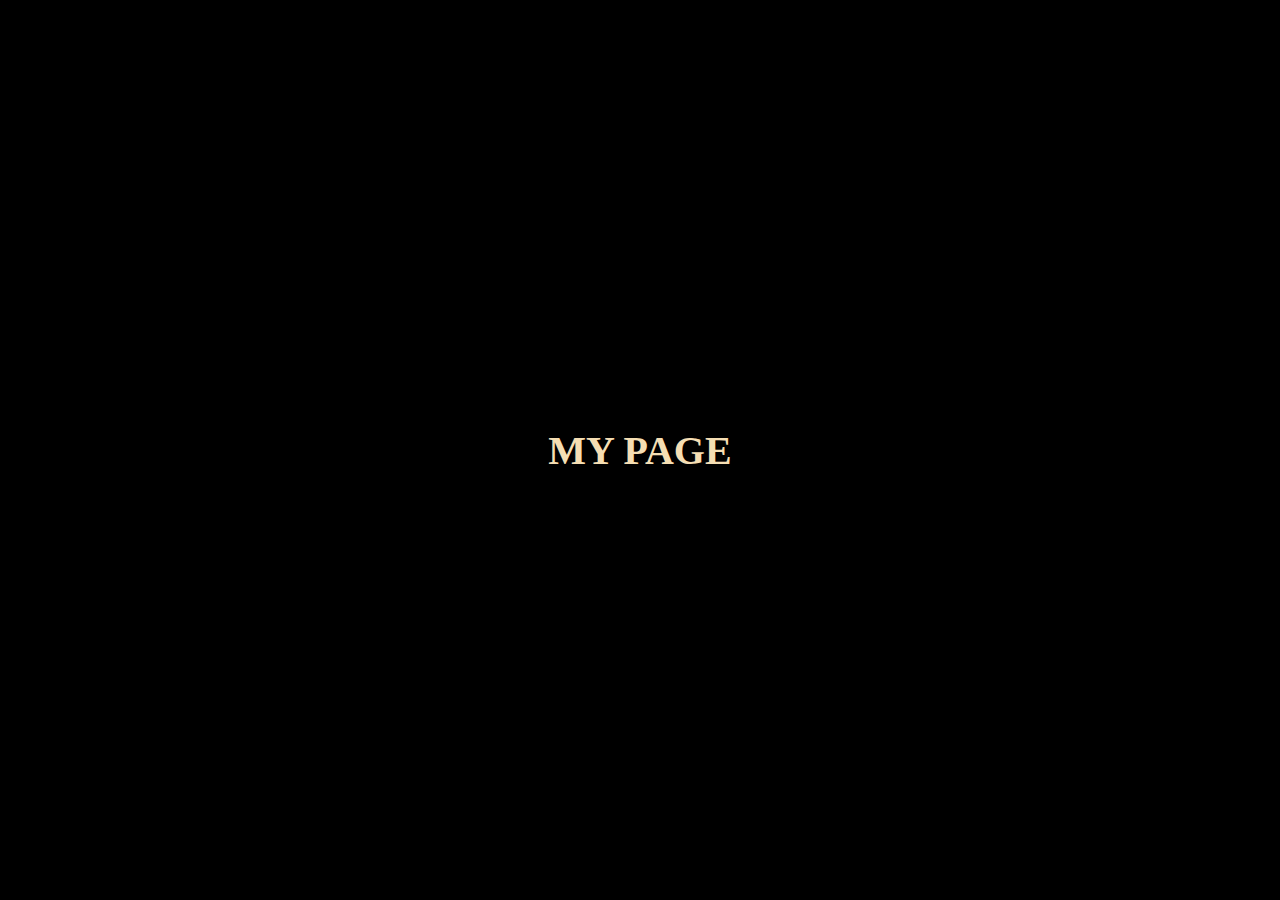
<file: JS-10/index.html>
<!DOCTYPE html>
<html lang="en">
<head>
    <meta charset="UTF-8">
    <meta http-equiv="X-UA-Compatible" content="IE=edge">
    <meta name="viewport" content="width=device-width, initial-scale=1.0">
    <title>LOOPS PRACTICE</title>
    <link rel="stylesheet" href="main.css">
    <script src="script.js" defer></script>
</head>
<body>
    <main>
        <h1>MY PAGE</h1>
    </main>
</body>
</html>
</file>
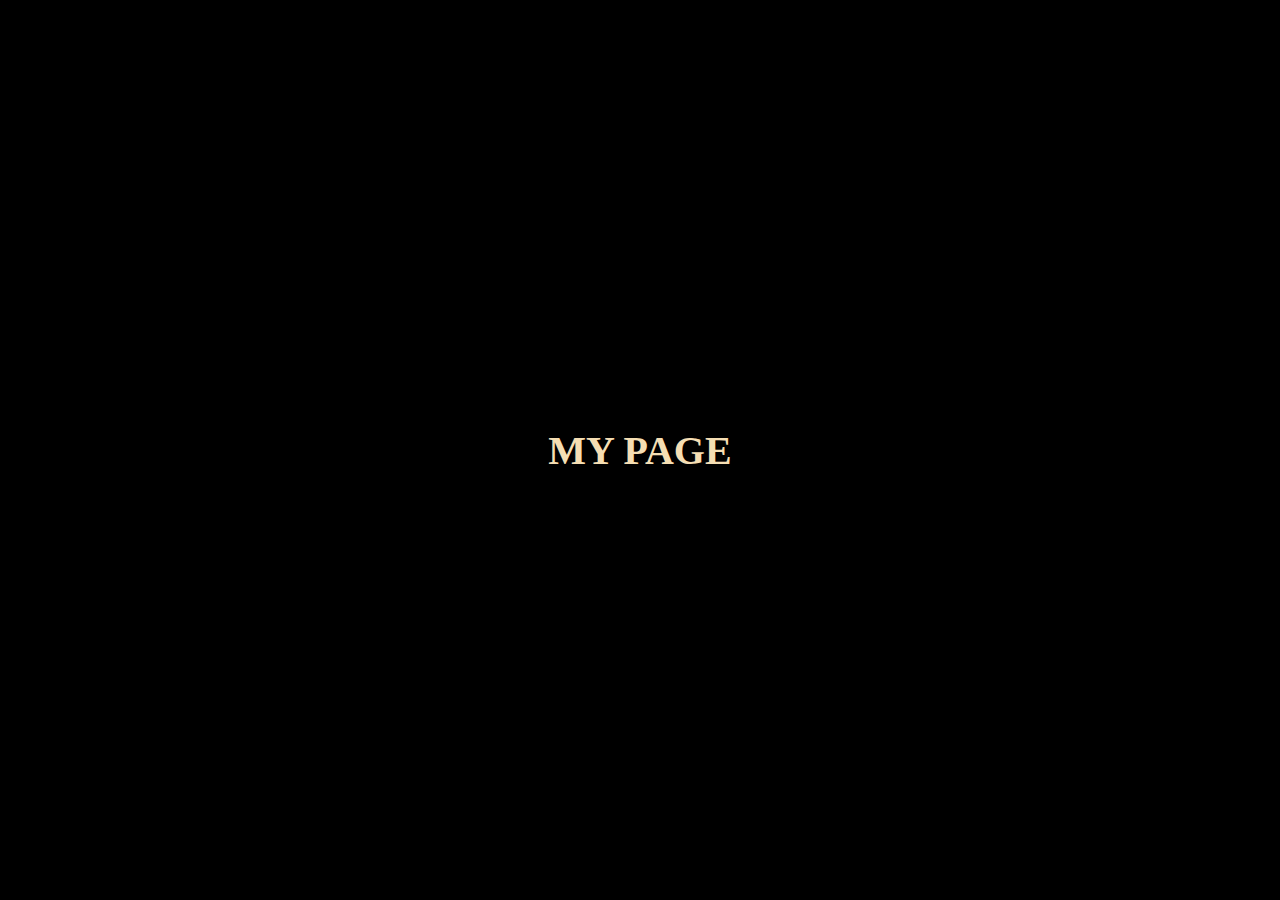
<file: JS-11/index.html>
<!DOCTYPE html>
<html lang="en">
<head>
    <meta charset="UTF-8">
    <meta http-equiv="X-UA-Compatible" content="IE=edge">
    <meta name="viewport" content="width=device-width, initial-scale=1.0">
    <title>FUNCTIONS PRACTICE</title>
    <link rel="stylesheet" href="main.css">
    <script src="script.js" defer></script>
</head>
<body>
    <main>
        <h1>MY PAGE</h1>
    </main>
</body>
</html>
</file>
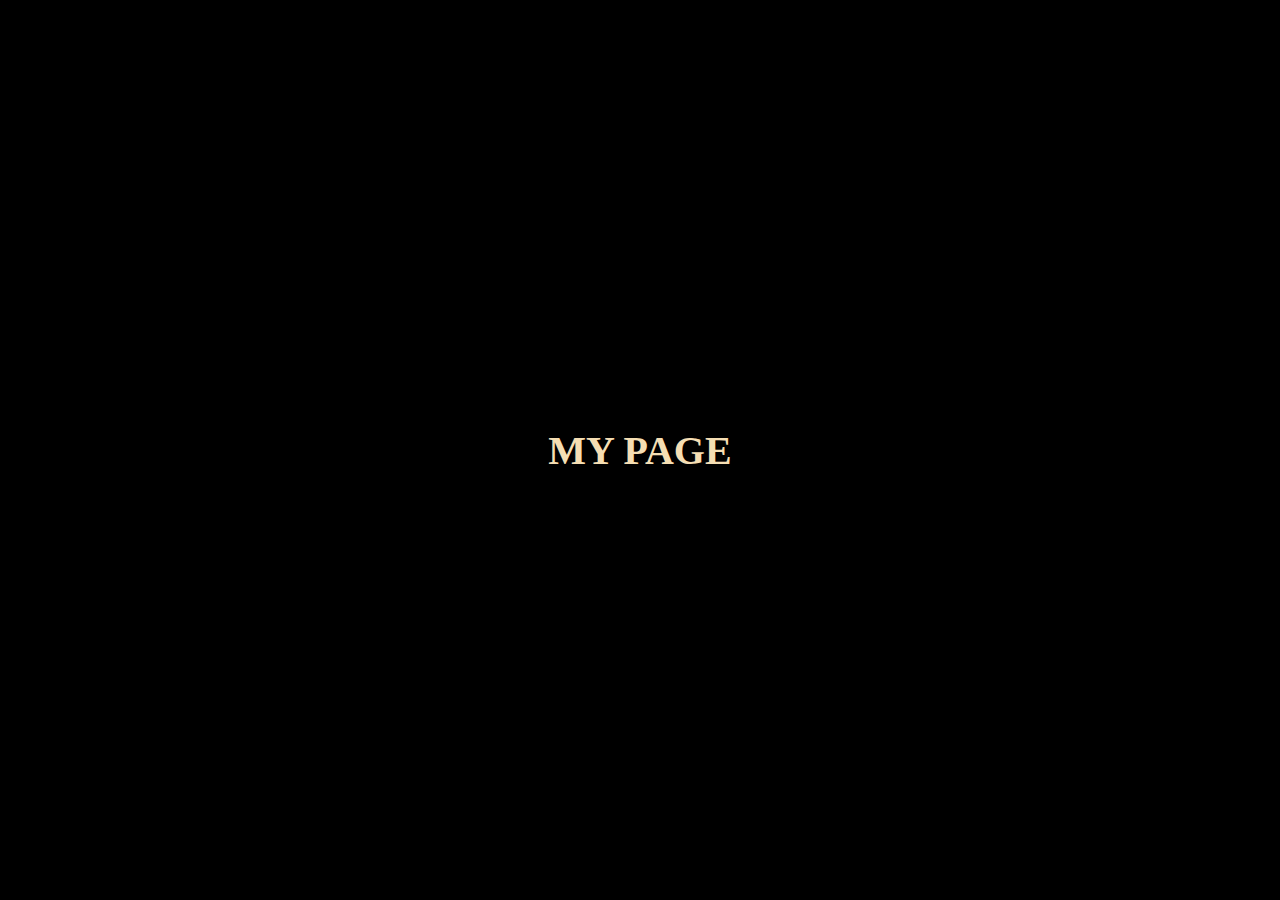
<file: JS-12/index.html>
<!DOCTYPE html>
<html lang="en">
<head>
    <meta charset="UTF-8">
    <meta http-equiv="X-UA-Compatible" content="IE=edge">
    <meta name="viewport" content="width=device-width, initial-scale=1.0">
    <title>SCOPE PRACTICE</title>
    <link rel="stylesheet" href="main.css">
    <script src="script.js" defer></script>
</head>
<body>
    <main>
        <h1>MY PAGE</h1>
    </main>
</body>
</html>
</file>
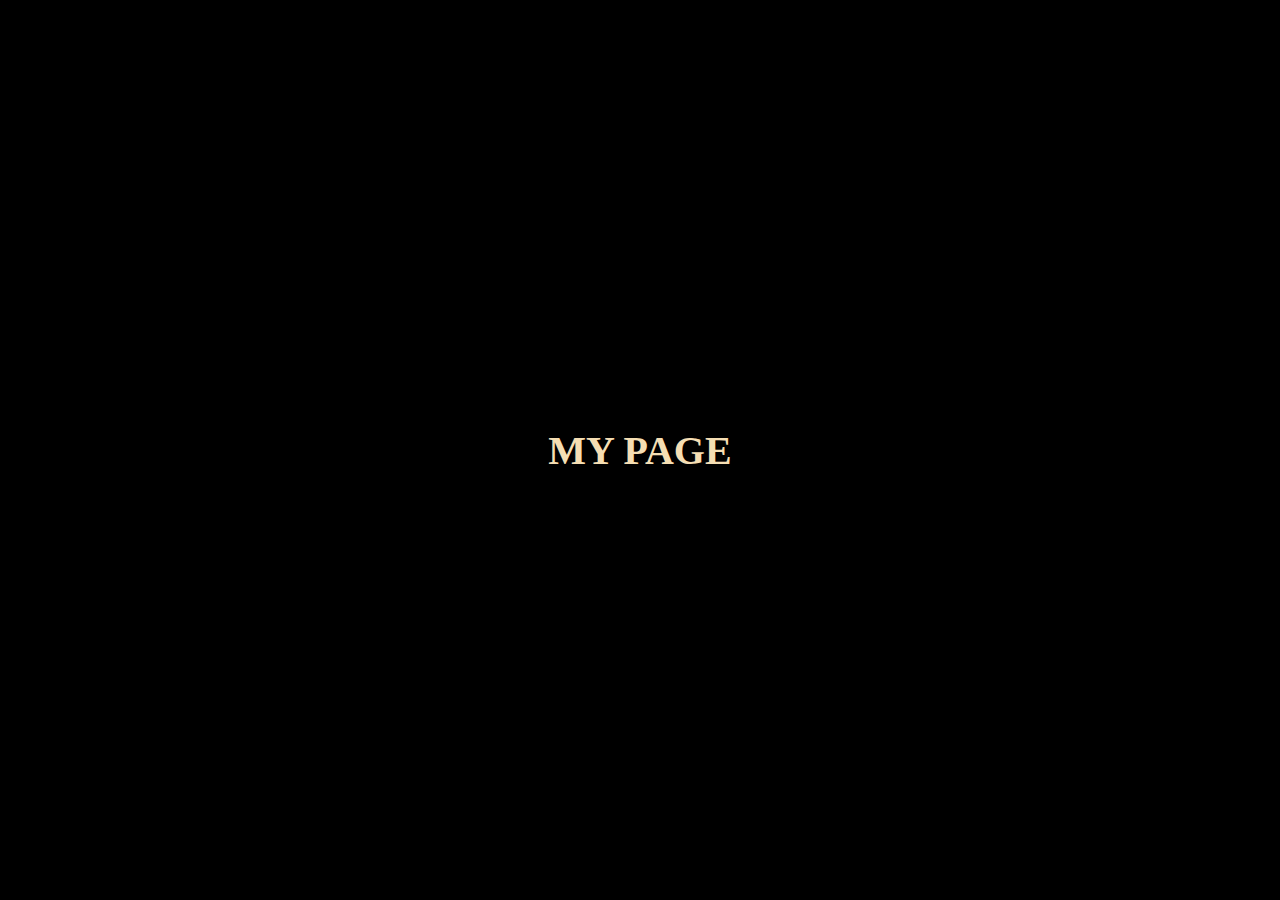
<file: JS-13/index.html>
<!DOCTYPE html>
<html lang="en">
<head>
    <meta charset="UTF-8">
    <meta http-equiv="X-UA-Compatible" content="IE=edge">
    <meta name="viewport" content="width=device-width, initial-scale=1.0">
    <title>ARRAYS PRACTICE</title>
    <link rel="stylesheet" href="main.css">
    <script src="script.js" defer></script>
</head>
<body>
    <main>
        <h1>MY PAGE</h1>
    </main>
</body>
</html>
</file>
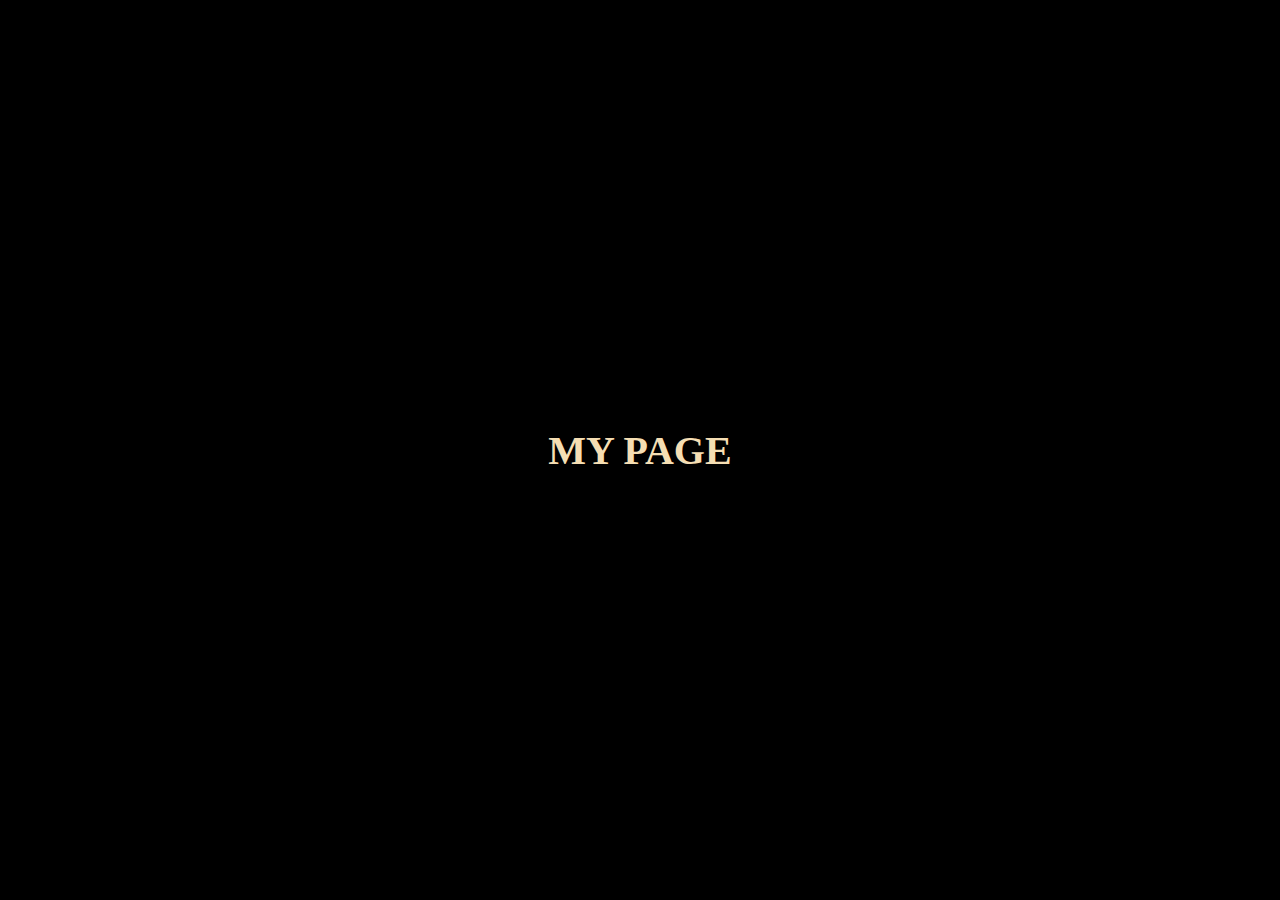
<file: JS-14/index.html>
<!DOCTYPE html>
<html lang="en">
  <head>
    <meta charset="UTF-8" />
    <meta http-equiv="X-UA-Compatible" content="IE=edge" />
    <meta name="viewport" content="width=device-width, initial-scale=1.0" />
    <title>GAME PRACTICE ARRAYS</title>
    <link rel="stylesheet" href="main.css" />
    <script src="script.js" defer></script>
  </head>
  <body>
    <main>
      <h1>MY PAGE</h1>
    </main>
  </body>
</html>
</file>
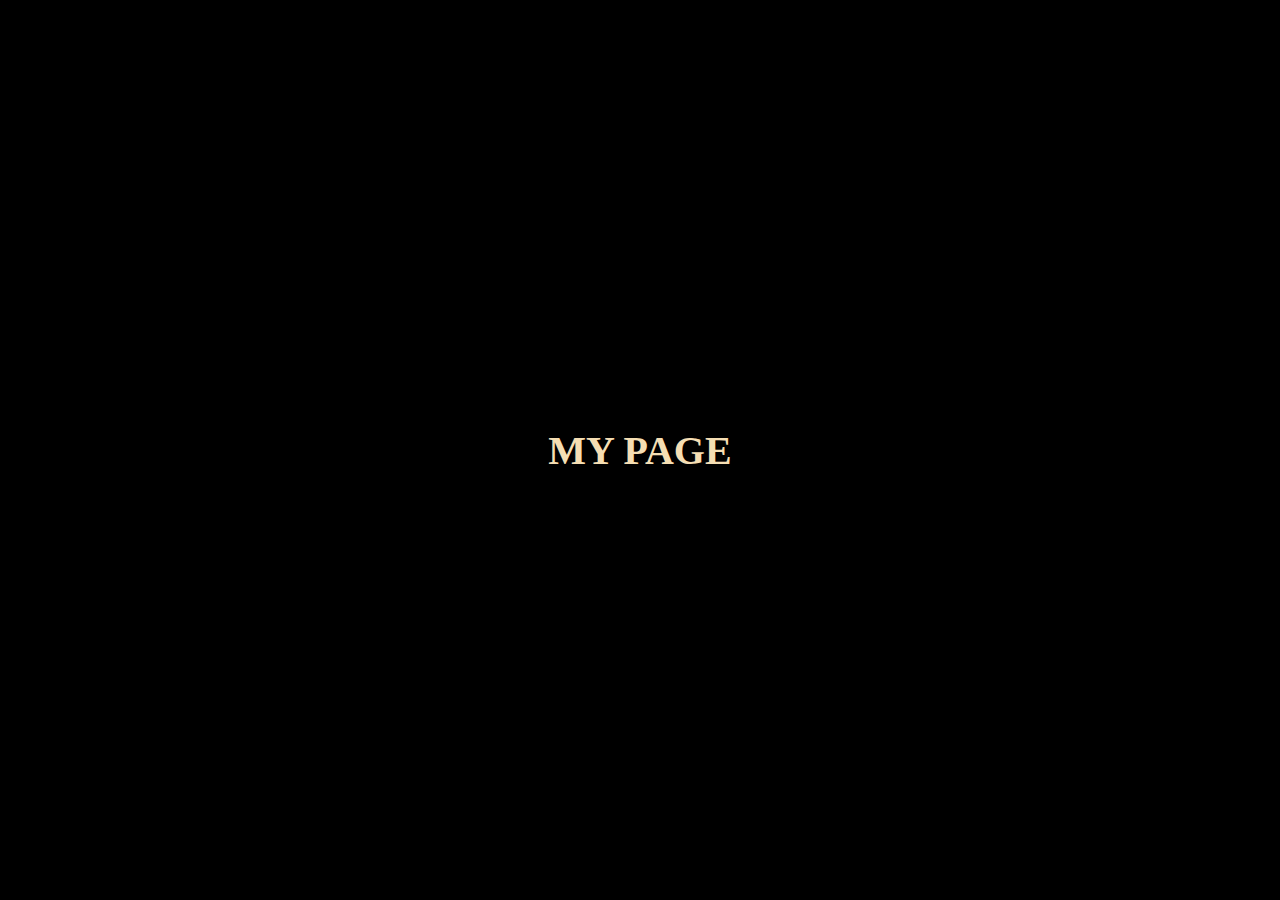
<file: JS-16/index.html>
<!DOCTYPE html>
<html lang="en">
  <head>
    <meta charset="UTF-8" />
    <meta http-equiv="X-UA-Compatible" content="IE=edge" />
    <meta name="viewport" content="width=device-width, initial-scale=1.0" />
    <title>OBJECTS</title>
    <link rel="stylesheet" href="main.css" />
    <script src="script.js" defer></script>
  </head>
  <body>
    <main>
      <h1>MY PAGE</h1>
    </main>
  </body>
</html>
</file>
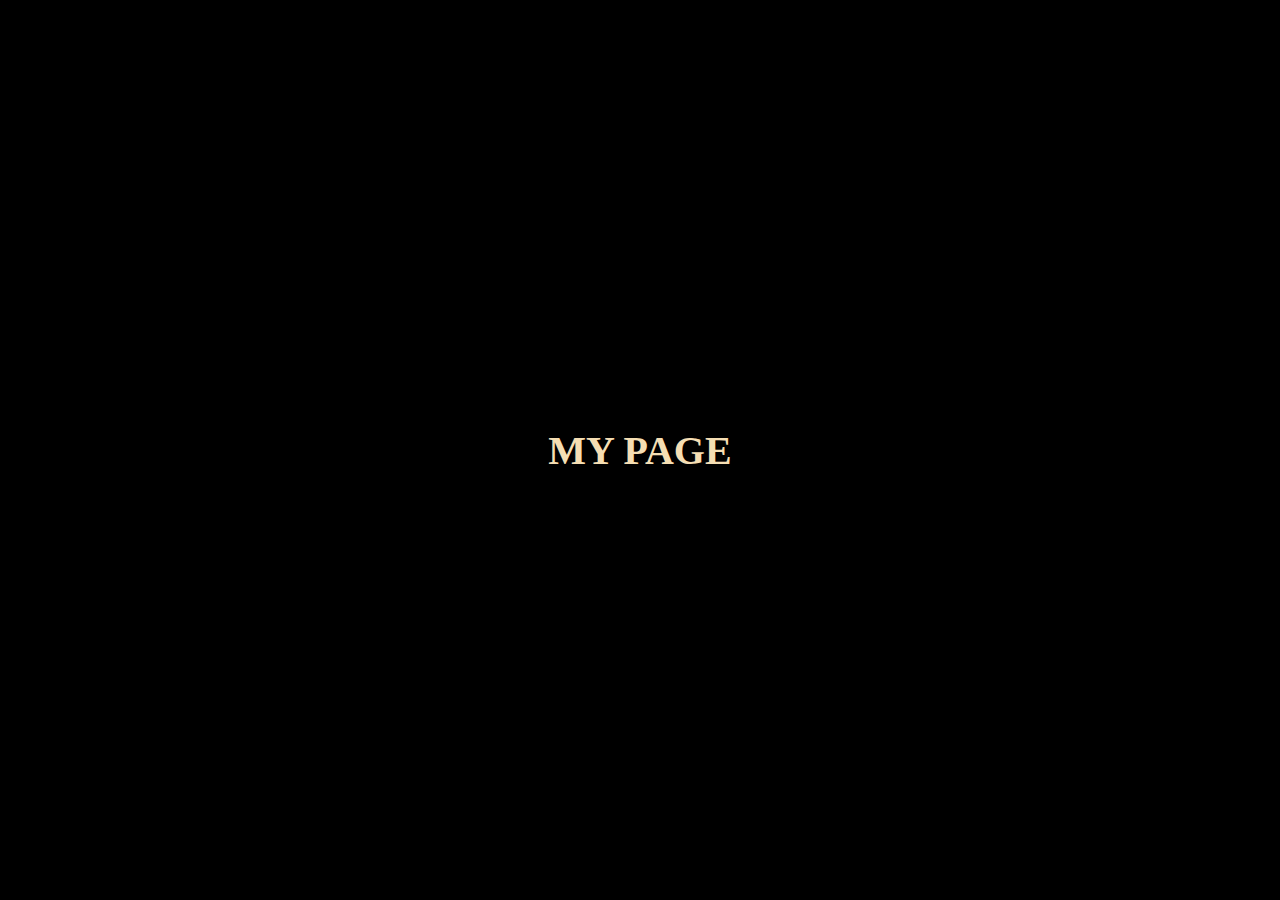
<file: JS-17/index.html>
<!DOCTYPE html>
<html lang="en">
  <head>
    <meta charset="UTF-8" />
    <meta http-equiv="X-UA-Compatible" content="IE=edge" />
    <meta name="viewport" content="width=device-width, initial-scale=1.0" />
    <title>CLASSES</title>
    <link rel="stylesheet" href="main.css" />
    <script src="script.js" defer></script>
  </head>
  <body>
    <main>
      <h1>MY PAGE</h1>
    </main>
  </body>
</html>
</file>
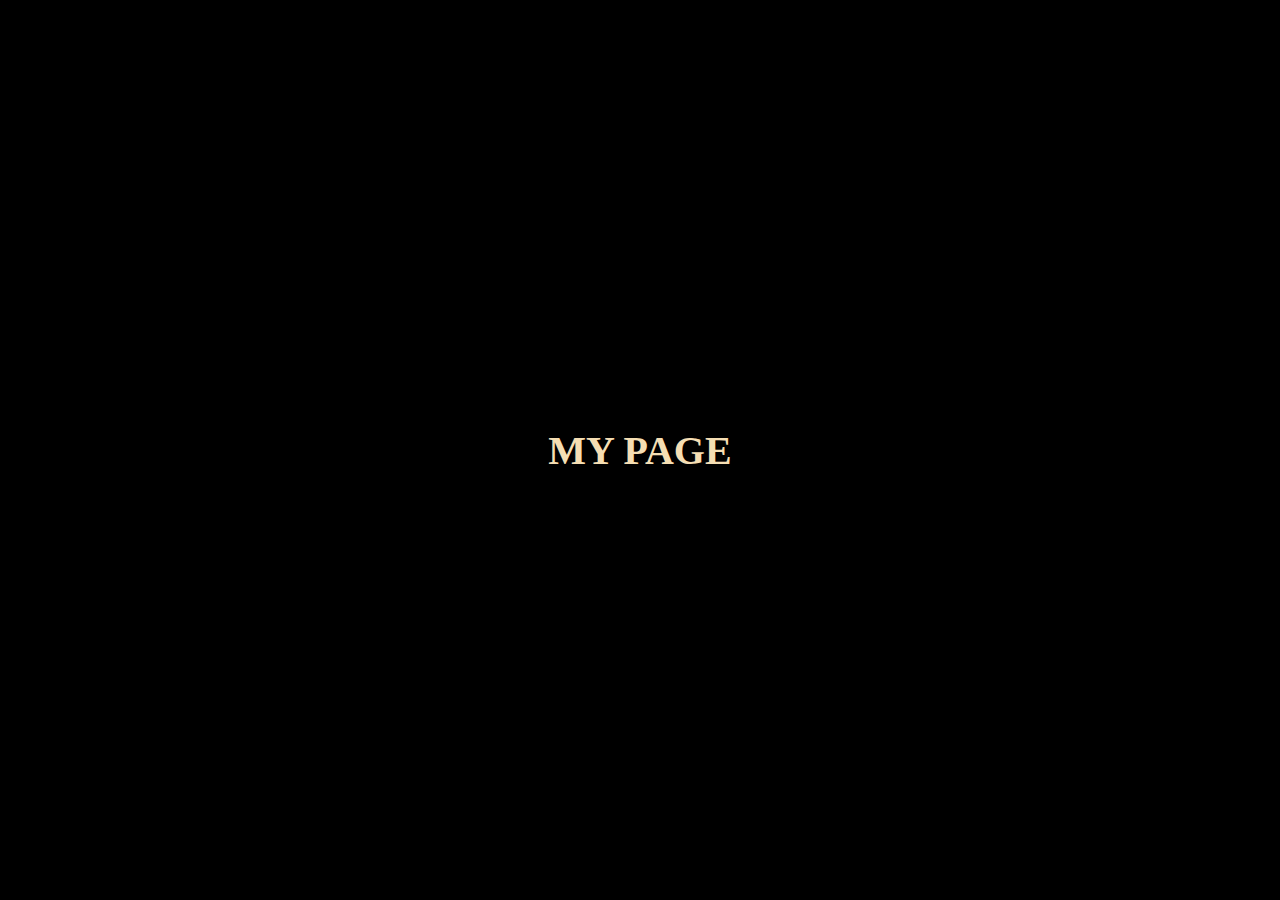
<file: JS-18/index.html>
<!DOCTYPE html>
<html lang="en">
  <head>
    <meta charset="UTF-8" />
    <meta http-equiv="X-UA-Compatible" content="IE=edge" />
    <meta name="viewport" content="width=device-width, initial-scale=1.0" />
    <title>JSON</title>
    <link rel="stylesheet" href="main.css" />
    <script src="script.js" defer></script>
  </head>
  <body>
    <main>
      <h1>MY PAGE</h1>
    </main>
  </body>
</html>
</file>
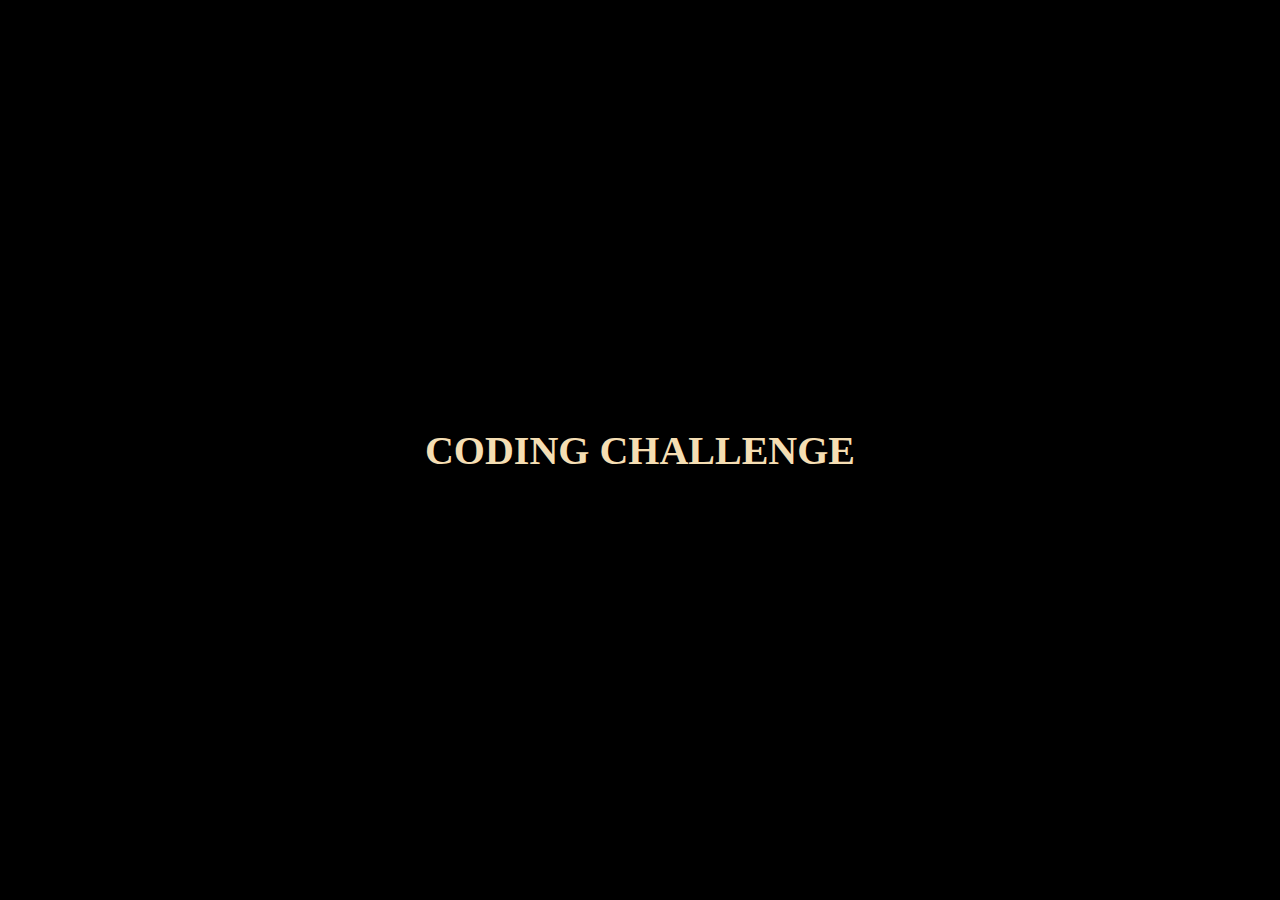
<file: JS-5/index.html>
<!DOCTYPE html>
<html lang="en">
<head>
    <meta charset="UTF-8">
    <meta http-equiv="X-UA-Compatible" content="IE=edge">
    <meta name="viewport" content="width=device-width, initial-scale=1.0">
    <title>CODING CHALLENGE PRACTICE</title>
    <link rel="stylesheet" href="main.css">
    <script src="script.js" defer></script>
</head>
<body>
    <main>
        <h1>CODING CHALLENGE</h1>
    </main>
</body>
</html>
</file>
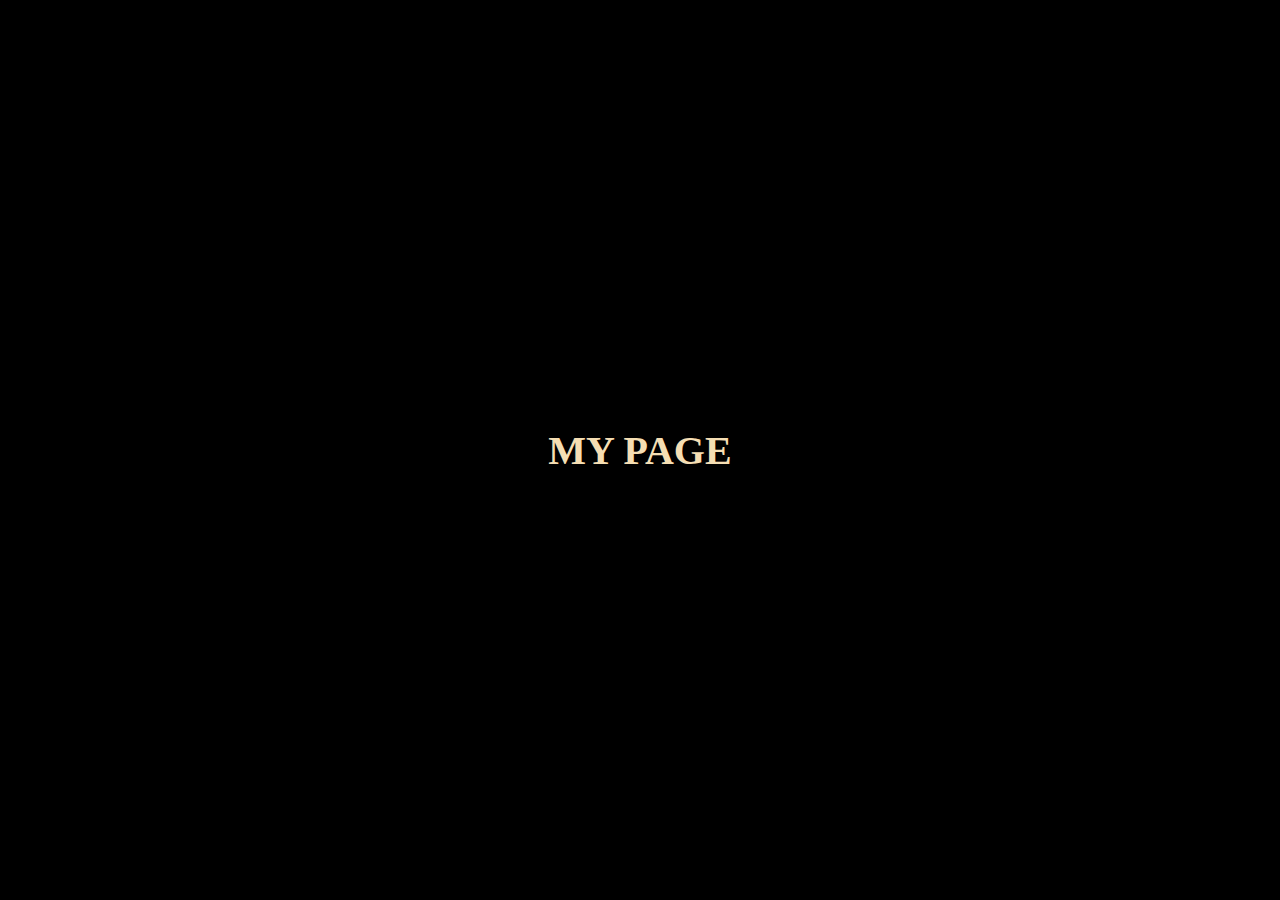
<file: JS-6/index.html>
<!DOCTYPE html>
<html lang="en">
<head>
    <meta charset="UTF-8">
    <meta http-equiv="X-UA-Compatible" content="IE=edge">
    <meta name="viewport" content="width=device-width, initial-scale=1.0">
    <title>IF STATEMENTS PRACTICE</title>
    <link rel="stylesheet" href="main.css">
    <script src="script.js" defer></script>
</head>
<body>
    <main>
        <h1>MY PAGE</h1>
    </main>
</body>
</html>
</file>
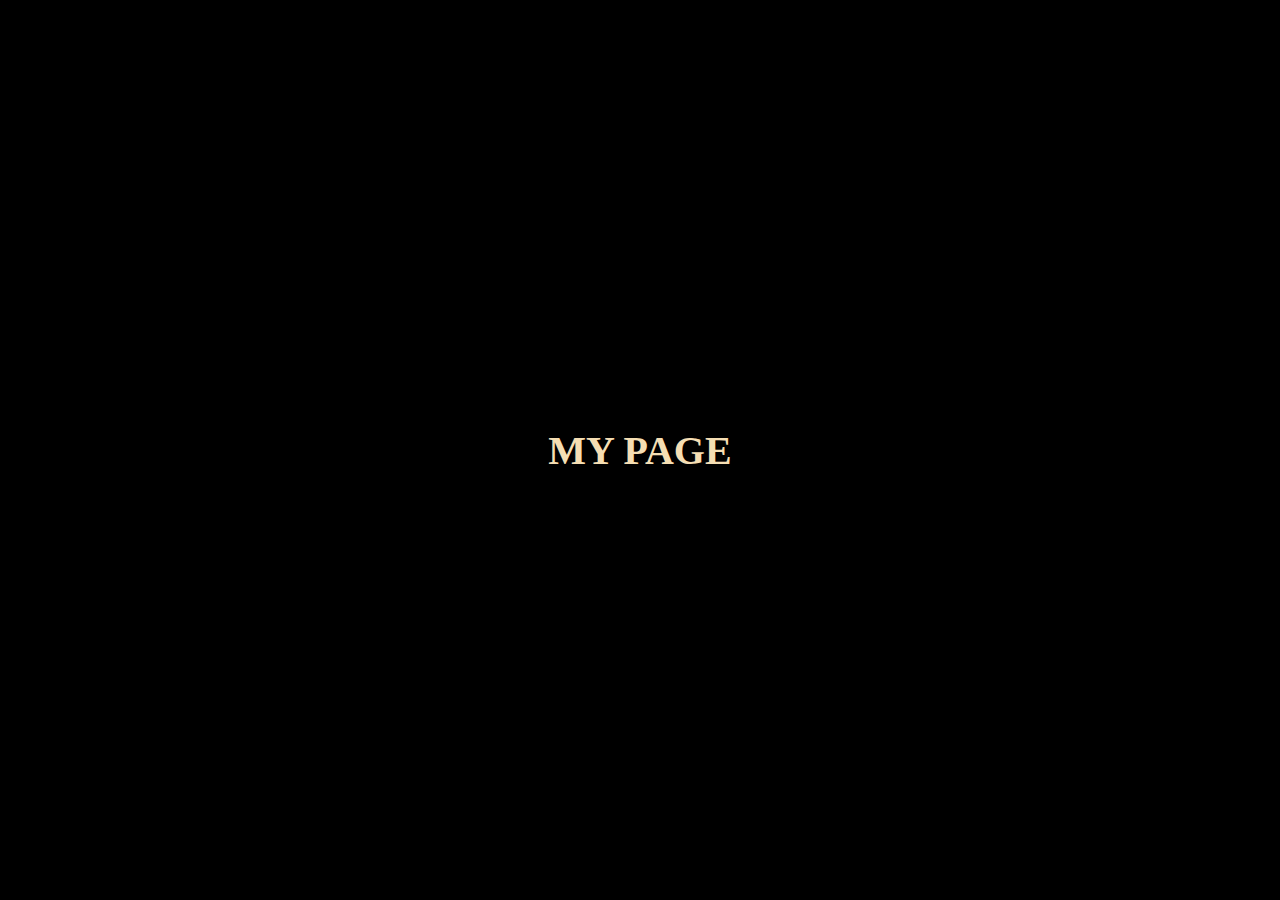
<file: JS-7/index.html>
<!DOCTYPE html>
<html lang="en">
<head>
    <meta charset="UTF-8">
    <meta http-equiv="X-UA-Compatible" content="IE=edge">
    <meta name="viewport" content="width=device-width, initial-scale=1.0">
    <title>SWITCH STATEMENTS PRACTICE</title>
    <link rel="stylesheet" href="main.css">
    <script src="script.js" defer></script>
</head>
<body>
    <main>
        <h1>MY PAGE</h1>
    </main>
</body>
</html>
</file>
<file: JS-10/main.css>
*{
    padding: 0;
    margin: 0;
    box-sizing: border-box;
}

html, body{
    width: 100%;
    font-size: 16px;
    background-color: #000;
    color: wheat;
}

main {
    height: 100vh;
    display: flex;
    flex-direction: column;
    justify-content: center;
    align-items: center;
}

h1 {
    font-size: 250%;
}
</file>
<file: JS-11/main.css>
*{
    padding: 0;
    margin: 0;
    box-sizing: border-box;
}

html, body{
    width: 100%;
    font-size: 16px;
    background-color: #000;
    color: wheat;
}

main {
    height: 100vh;
    display: flex;
    flex-direction: column;
    justify-content: center;
    align-items: center;
}

h1 {
    font-size: 250%;
}
</file>
<file: JS-12/main.css>
*{
    padding: 0;
    margin: 0;
    box-sizing: border-box;
}

html, body{
    width: 100%;
    font-size: 16px;
    background-color: #000;
    color: wheat;
}

main {
    height: 100vh;
    display: flex;
    flex-direction: column;
    justify-content: center;
    align-items: center;
}

h1 {
    font-size: 250%;
}
</file>
<file: JS-13/main.css>
*{
    padding: 0;
    margin: 0;
    box-sizing: border-box;
}

html, body{
    width: 100%;
    font-size: 16px;
    background-color: #000;
    color: wheat;
}

main {
    height: 100vh;
    display: flex;
    flex-direction: column;
    justify-content: center;
    align-items: center;
}

h1 {
    font-size: 250%;
}
</file>
<file: JS-14/main.css>
*{
    padding: 0;
    margin: 0;
    box-sizing: border-box;
}

html, body{
    width: 100%;
    font-size: 16px;
    background-color: #000;
    color: wheat;
}

main {
    height: 100vh;
    display: flex;
    flex-direction: column;
    justify-content: center;
    align-items: center;
}

h1 {
    font-size: 250%;
}
</file>
<file: JS-16/main.css>
*{
    padding: 0;
    margin: 0;
    box-sizing: border-box;
}

html, body{
    width: 100%;
    font-size: 16px;
    background-color: #000;
    color: wheat;
}

main {
    height: 100vh;
    display: flex;
    flex-direction: column;
    justify-content: center;
    align-items: center;
}

h1 {
    font-size: 250%;
}
</file>
<file: JS-17/main.css>
*{
    padding: 0;
    margin: 0;
    box-sizing: border-box;
}

html, body{
    width: 100%;
    font-size: 16px;
    background-color: #000;
    color: wheat;
}

main {
    height: 100vh;
    display: flex;
    flex-direction: column;
    justify-content: center;
    align-items: center;
}

h1 {
    font-size: 250%;
}
</file>
<file: JS-18/main.css>
*{
    padding: 0;
    margin: 0;
    box-sizing: border-box;
}

html, body{
    width: 100%;
    font-size: 16px;
    background-color: #000;
    color: wheat;
}

main {
    height: 100vh;
    display: flex;
    flex-direction: column;
    justify-content: center;
    align-items: center;
}

h1 {
    font-size: 250%;
}
</file>
<file: JS-5/main.css>
*{
    padding: 0;
    margin: 0;
    box-sizing: border-box;
}

html, body{
    width: 100%;
    font-size: 16px;
    background-color: #000;
    color: wheat;
}

main {
    height: 100vh;
    display: flex;
    flex-direction: column;
    justify-content: center;
    align-items: center;
}

h1 {
    font-size: 250%;
}
</file>
<file: JS-6/main.css>
*{
    padding: 0;
    margin: 0;
    box-sizing: border-box;
}

html, body{
    width: 100%;
    font-size: 16px;
    background-color: #000;
    color: wheat;
}

main {
    height: 100vh;
    display: flex;
    flex-direction: column;
    justify-content: center;
    align-items: center;
}

h1 {
    font-size: 250%;
}
</file>
<file: JS-7/main.css>
*{
    padding: 0;
    margin: 0;
    box-sizing: border-box;
}

html, body{
    width: 100%;
    font-size: 16px;
    background-color: #000;
    color: wheat;
}

main {
    height: 100vh;
    display: flex;
    flex-direction: column;
    justify-content: center;
    align-items: center;
}

h1 {
    font-size: 250%;
}
</file>
